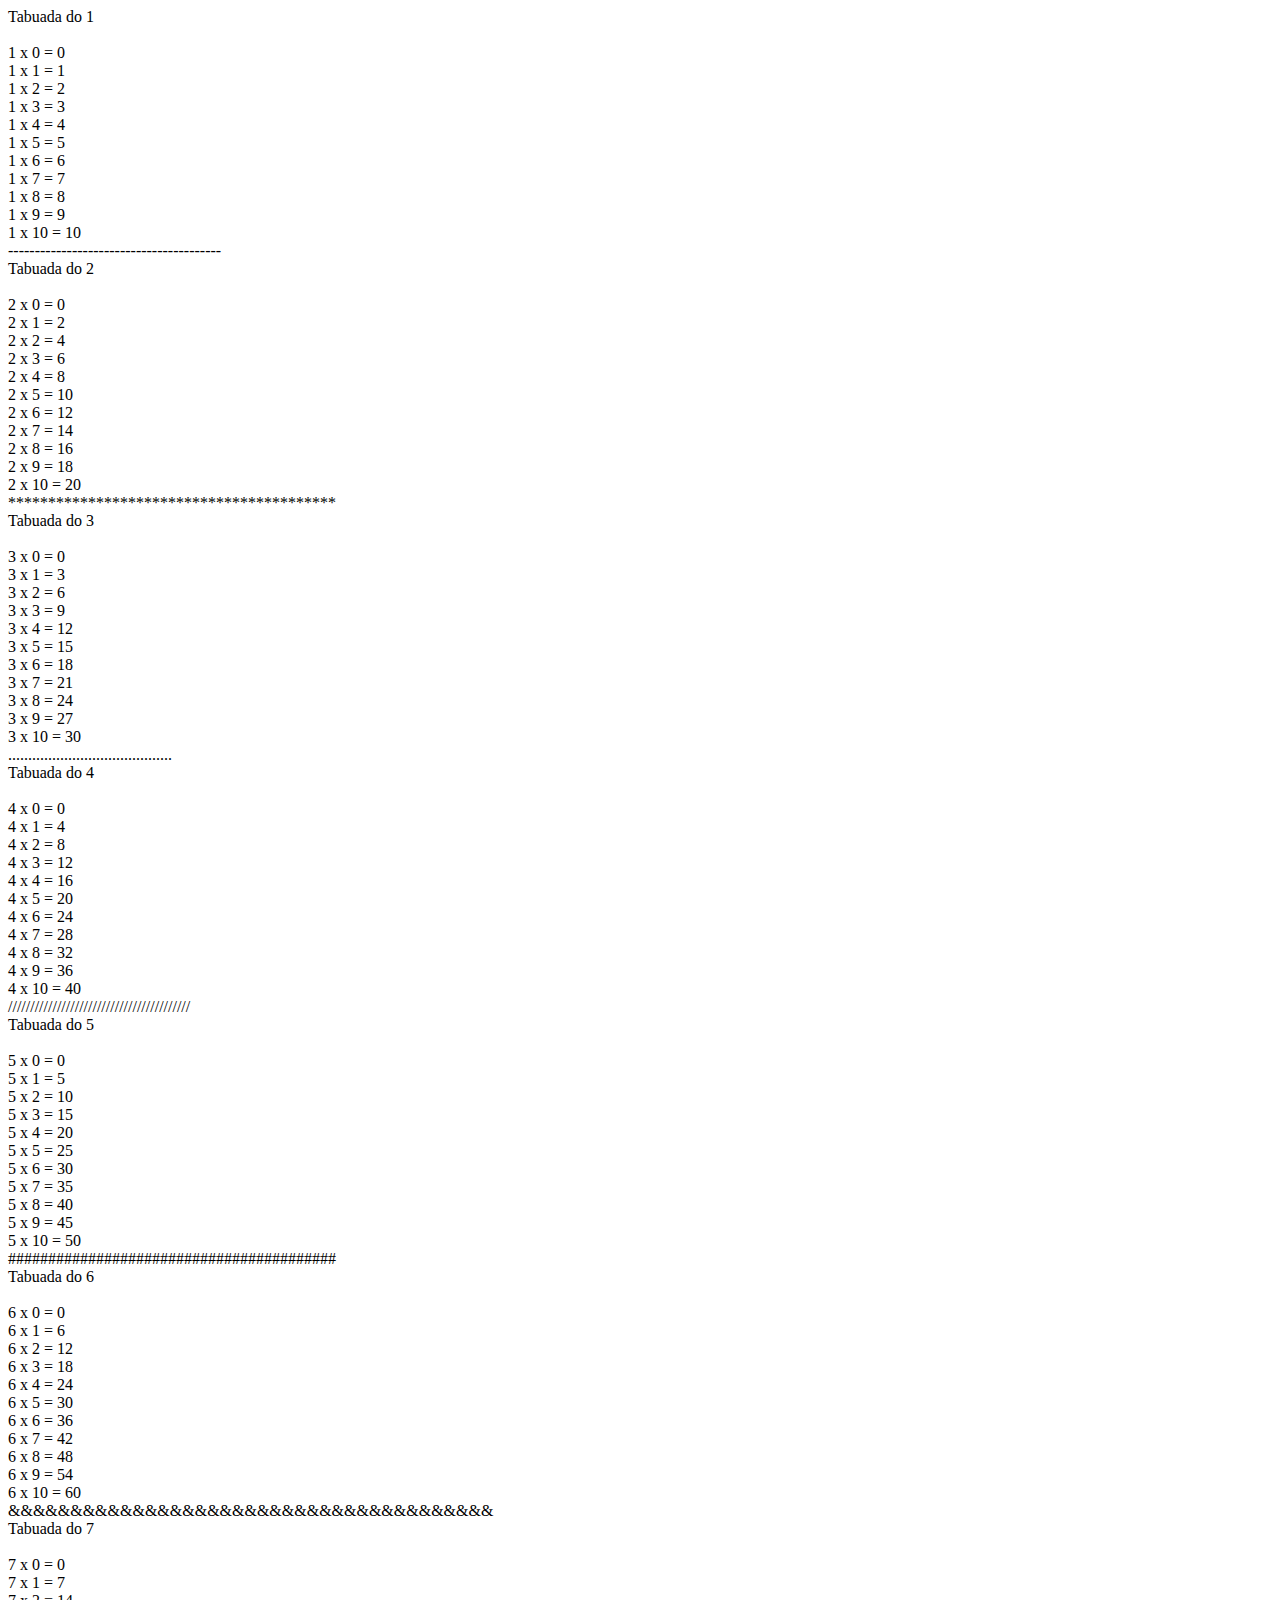
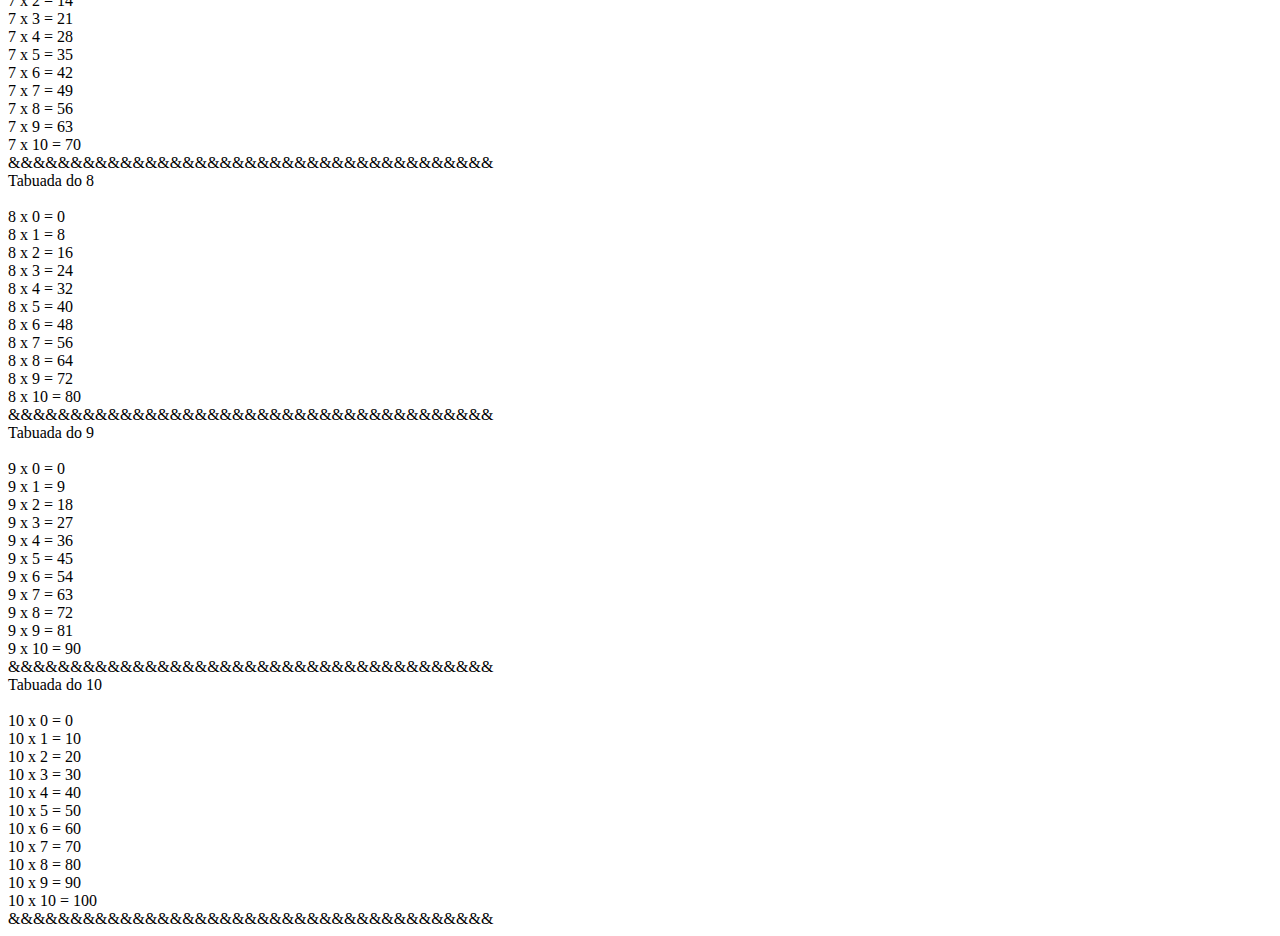
<file: index.html>
<!DOCTYPE html>
<html lang="pt-br">
<head>
    <meta charset="UTF-8">
    <meta name="viewport" content="width=device-width, initial-scale=1.0">
    <meta http-equiv="X-UA-Compatible" content="ie=edge">
    <title>Tabuada</title>
</head>
<body>
    <script src="tabuada.js"></script>
    
</body>
</html>
</file>
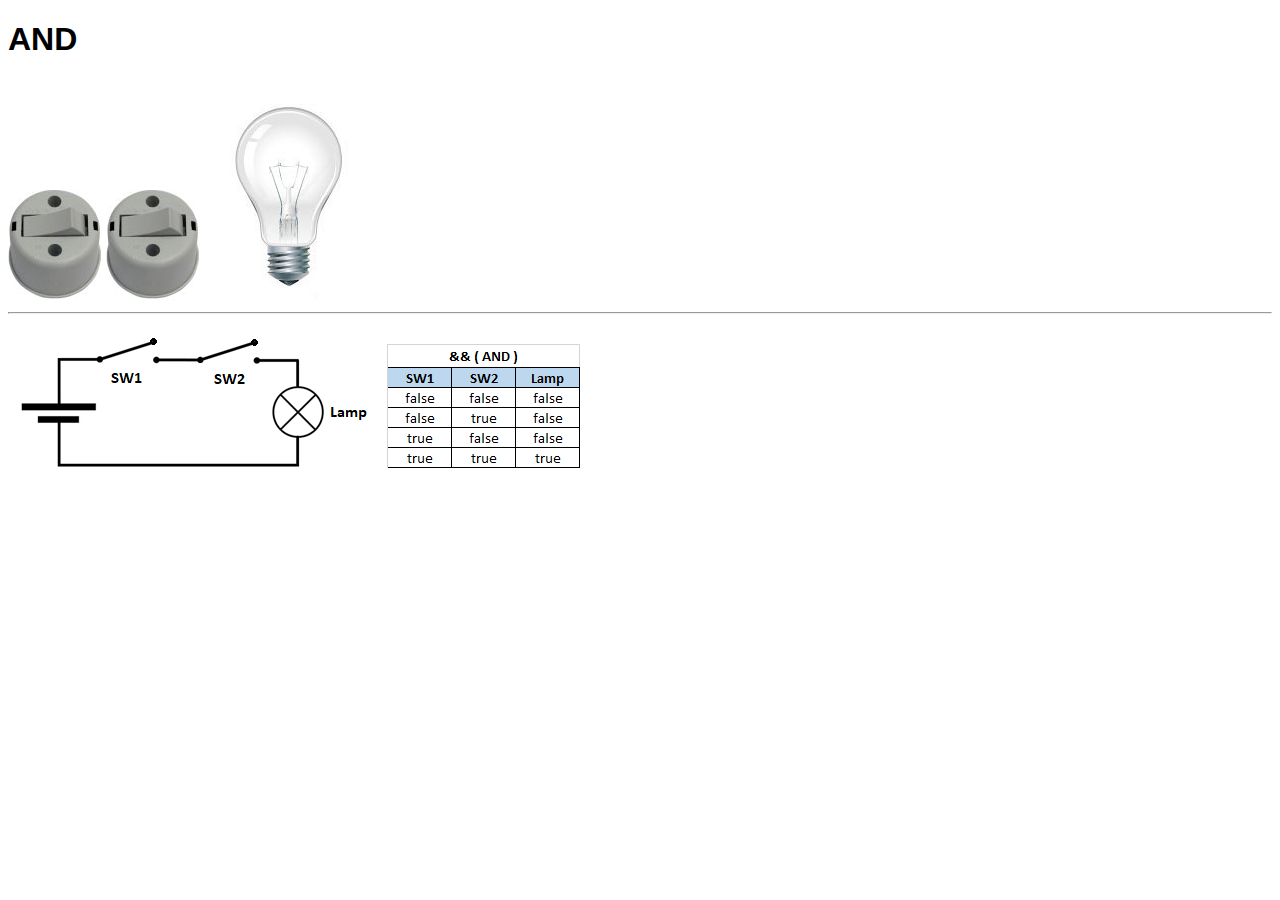
<file: and/index.html>
<!DOCTYPE html>
<html lang="pt-br">

<head>
    <meta charset="UTF-8">
    <meta name="viewport" content="width=device-width, initial-scale=1.0">
    <meta http-equiv="X-UA-Compatible" content="ie=edge">
    <title>AND</title>
    <link rel="stylesheet" href="style.css">
</head>

<body>
    <h1>AND</h1>
    <img src="swoff.png" alt="Chave Ligada" id="sw1" onclick= "sw(1)">
    <img src="swoff.png" alt="Chave Desligada" id="sw2" onclick= "sw(2)">
    <img src="off.jpg" alt="Chave Desligada" id="lamp" leigth= "20">
    <hr>
    <p>
        <img src="circ_and.png" alt ="Circuito Aberto" id="circ">
        <img src="tabeland.png" >
    </p>

    <script src="and.js" ></script>
</body>

</html>
</file>
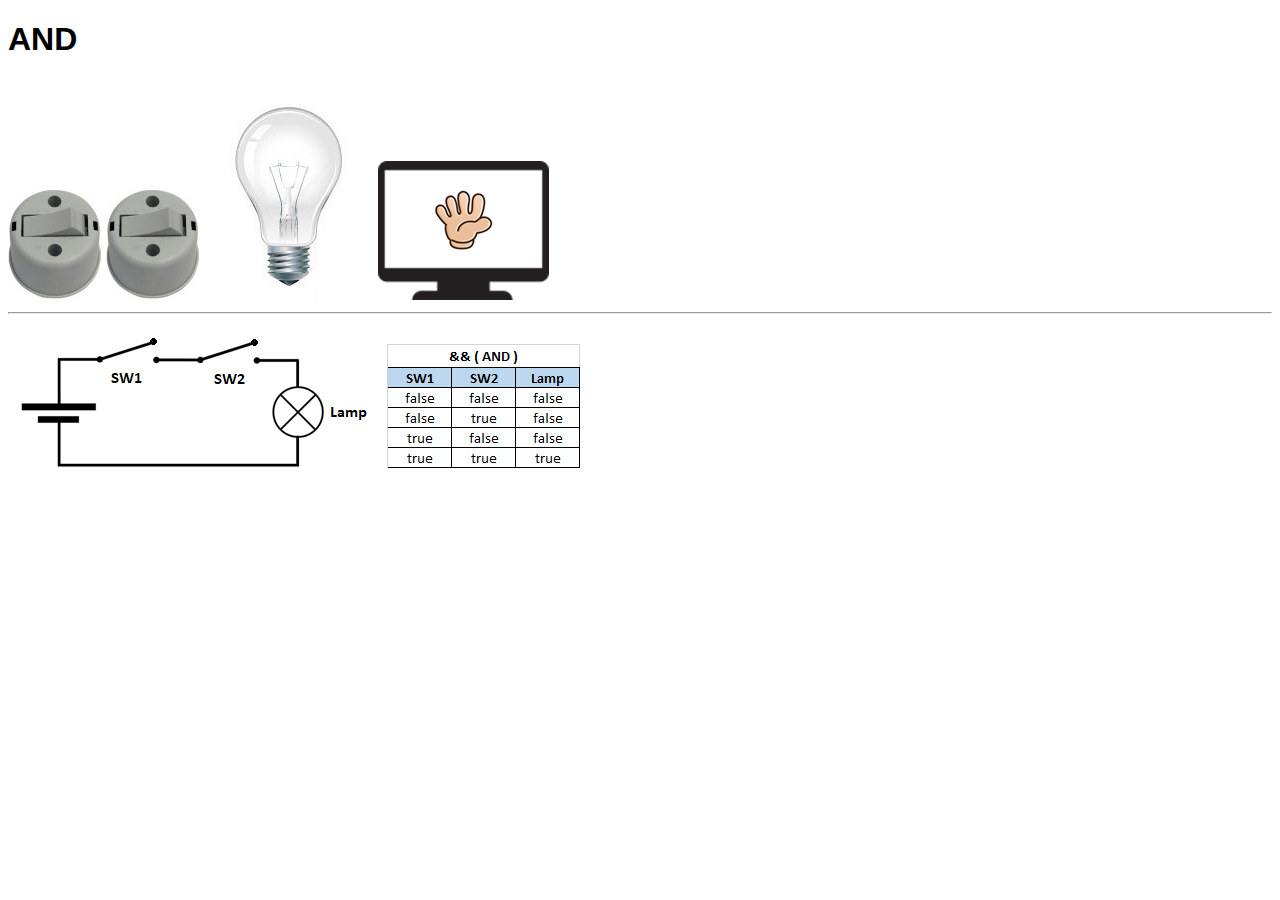
<file: and_mod/index.html>
<!DOCTYPE html>
<html lang="pt-br">

<head>
    <meta charset="UTF-8">
    <meta name="viewport" content="width=device-width, initial-scale=1.0">
    <meta http-equiv="X-UA-Compatible" content="ie=edge">
    <title>AND</title>
    <link rel="stylesheet" href="style.css">
</head>

<body>
    <h1>AND</h1>
    <img src="swoff.png" alt="Chave Ligada" id="sw1" onclick= "sw(1)">
    <img src="swoff.png" alt="Chave Desligada" id="sw2" onclick= "sw(2)">
    <img src="off.jpg" alt="Lampada Normal" id="lamp" onclick="queb()">
    <img src="conserto.png.png" alt="Lampada Normal" id="conserto" onclick="arruma()">
    <hr>
    <p>
        <img src="circ_and.png" alt ="Circuito Aberto" id="circ">
        <img src="tabeland.png" id="tabela" >
    </p>

    <script src="and.js" ></script>
</body>

</html>
</file>
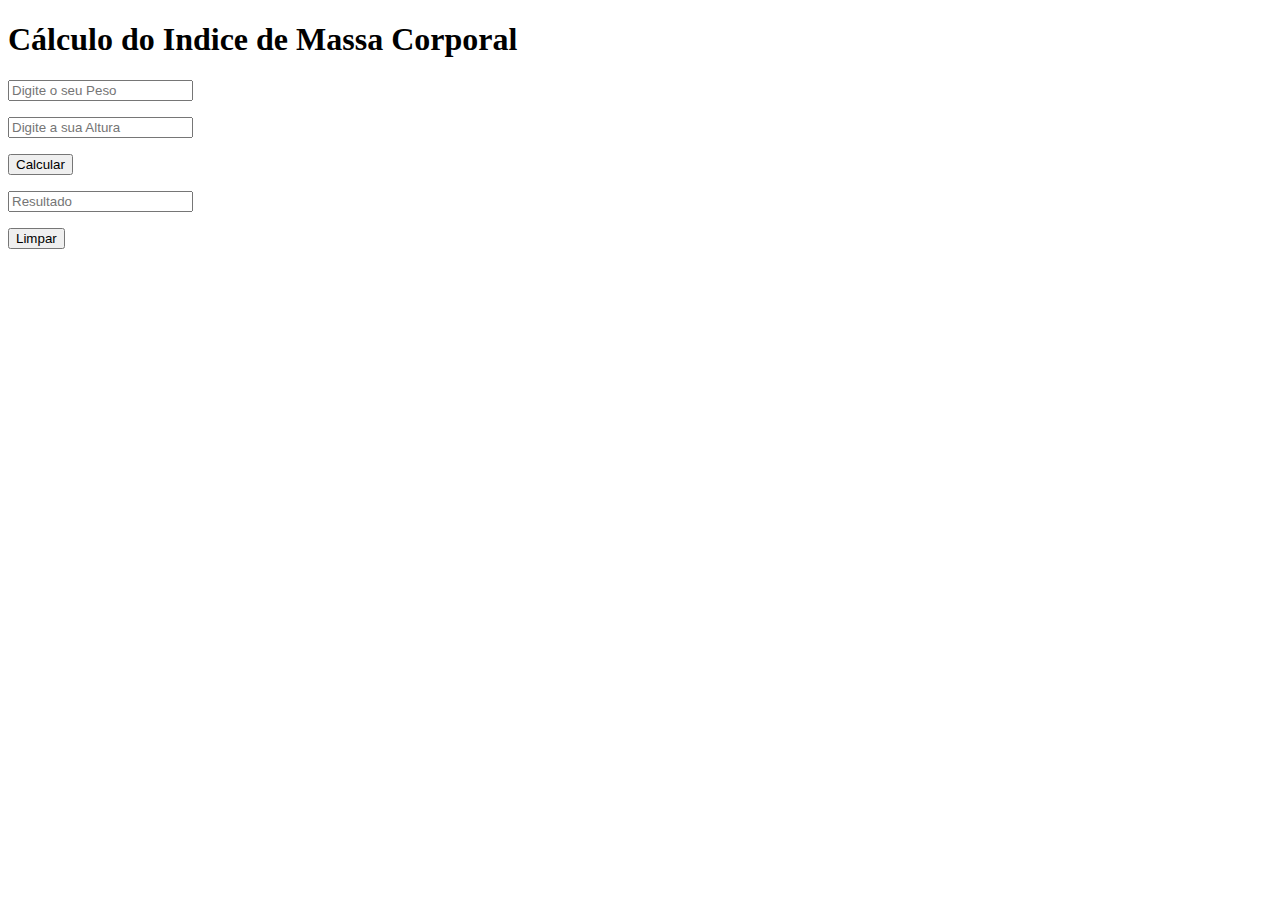
<file: calculoIMC/index.html>
<!DOCTYPE html>
<html lang="pt-br">

<head>
    <meta charset="UTF-8">
    <meta name="viewport" content="width=device-width, initial-scale=1.0">
    <meta http-equiv="X-UA-Compatible" content="ie=edge">
    <title>Cálculo IMC</title>
</head>

<body>
    <form name="frmIMC">
        <h1>Cálculo do Indice de Massa Corporal</h1>
        <input type="text" name="txtPeso" placeholder="Digite o seu Peso">
        <p><input type="text" name="txtAltura" placeholder="Digite a sua Altura"></p>
        <p><input type="button" value="Calcular" onclick="calcular()"></p>
        <p><input type="text" name="txtIMC" placeholder="Resultado"></p>
        <input type="reset" value="Limpar">

        <script src="IMC.js"></script>
    </form>
</body>

</html>
</file>
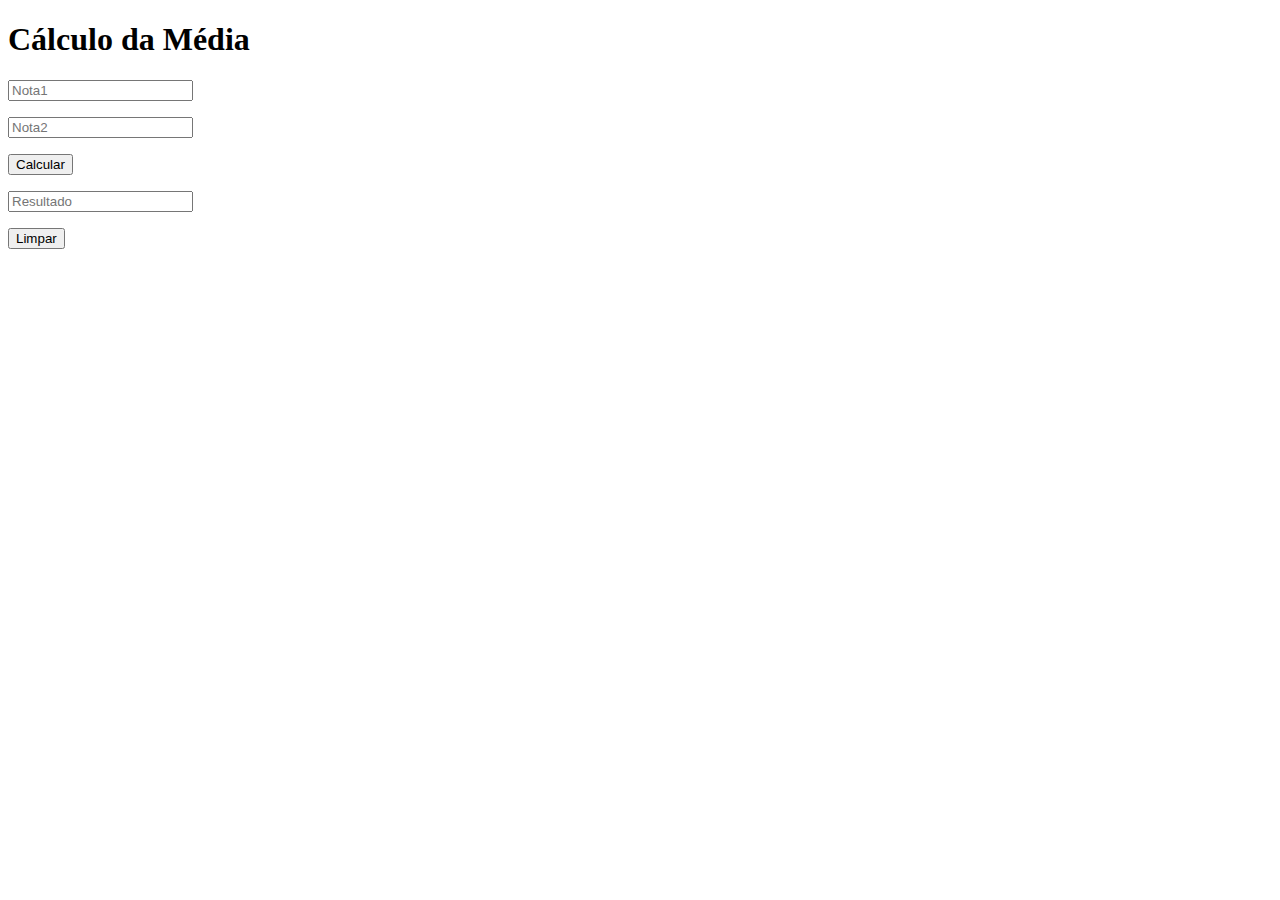
<file: calculoMedia/index.html>
<!DOCTYPE html>
<html lang="pt-br">

<head>
    <meta charset="UTF-8">
    <meta name="viewport" content="width=device-width, initial-scale=1.0">
    <meta http-equiv="X-UA-Compatible" content="ie=edge">
    <title>Cálculo da Média</title>
</head>

<body>
    <h1>Cálculo da Média</h1>
    <form name="frmMedia">
        <input type="text" name="txtNota1" placeholder="Nota1">
        <p><input type="text" name="txtNota2" placeholder="Nota2"></p>
        <p><input type="button" value="Calcular" onclick="calcular()"></p>
        <p><input type="text" name="txtMedia" placeholder="Resultado"></p>
        <input type="reset" value="Limpar">
    </form>
    <script src="media.js"></script>

</body>

</html>
</file>
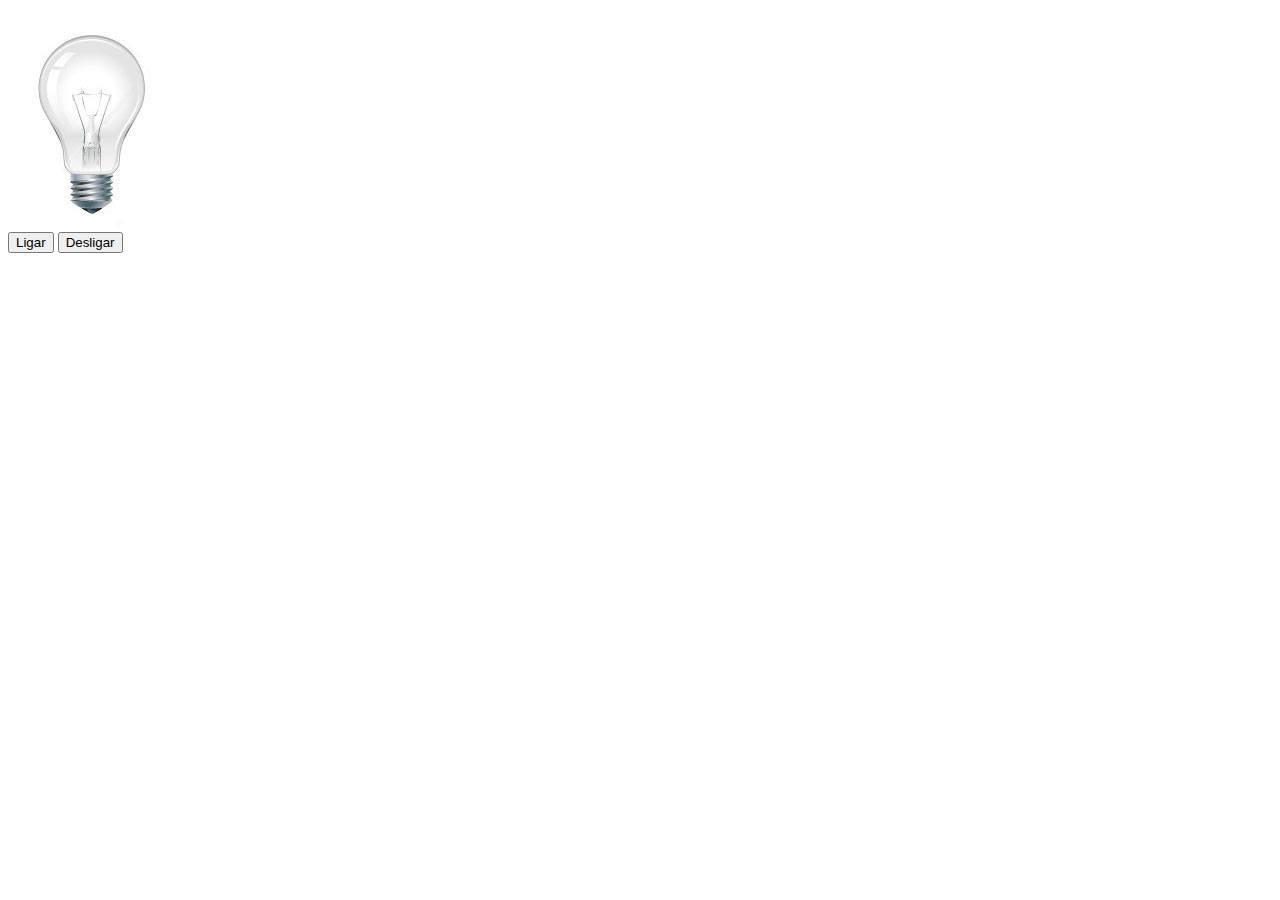
<file: DOM/index.html>
<!DOCTYPE html>
<html lang="pt-br">

<head>
    <meta charset="UTF-8">
    <meta name="viewport" content="width=device-width, initial-scale=1.0">
    <meta http-equiv="X-UA-Compatible" content="ie=edge">
    <title>DOM</title>
</head>

<body>
    <img src="off.jpg" alt="Lâmpada" title="Lâmpada" id = "lamp">

    <form>
        <input type="button" value="Ligar" onclick="controlar(1)">
        <input type="button" value="Desligar" onclick="controlar(2)">
    </form>
    <script src="lampada.js"></script>
</body>

</html>
</file>
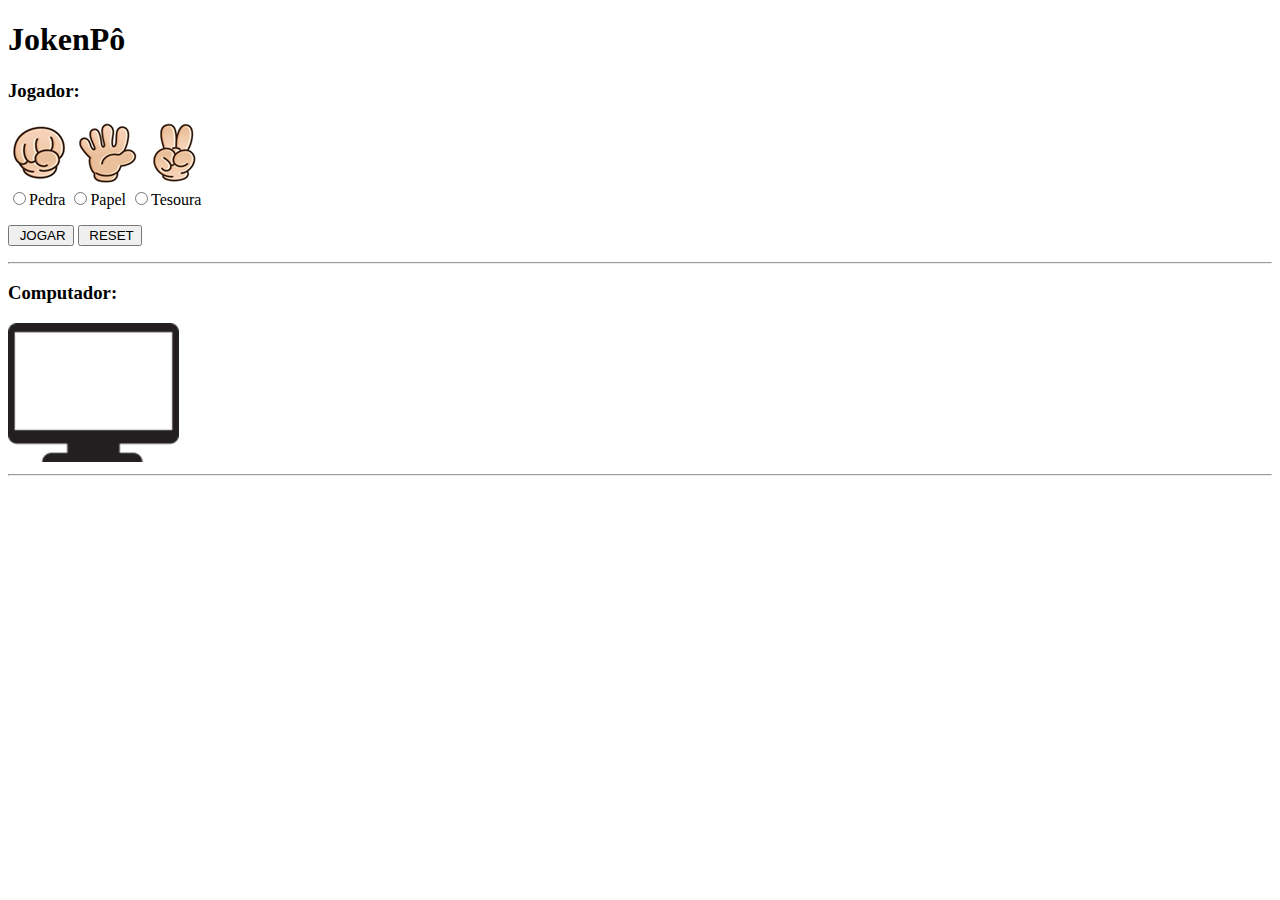
<file: Jogo/index.html>
<!DOCTYPE html>
<html lang="pt-br">

<head>
    <meta charset="UTF-8">
    <meta name="viewport" content="width=device-width, initial-scale=1.0">
    <meta http-equiv="X-UA-Compatible" content="ie=edge">
    <title>Pedra Papel ou Tesoura</title>
</head>

<body>
    <h1>JokenPô</h1>
    <h3>Jogador:</h3>
    <img src="pedra.png" alt="Pedra">
    <img src="papel.png" alt="Papel">
    <img src="tesoura.png" alt="Tesoura">
    <form name="frmJokenpo">
        <input type="radio" name="grupo" id="pedra">Pedra
        <input type="radio" name="grupo" id="papel">Papel
        <input type="radio" name="grupo" id="tesoura">Tesoura
        <p>
            <input type="button" value=" JOGAR" onclick="jogar()">
            <input type="reset" value=" RESET" onclick="resetar()">
        </p>
    </form>
    <hr>
    <h3>Computador:</h3>
    <img src="pc.png" alt="pc" id="pc">
    <hr>
    <!-- A linha abaixo exibe o resultado após jogar-->
    <h3 id="resultado"></h3>
    <script src="jokempo.js"></script>
</body>

</html>
</file>
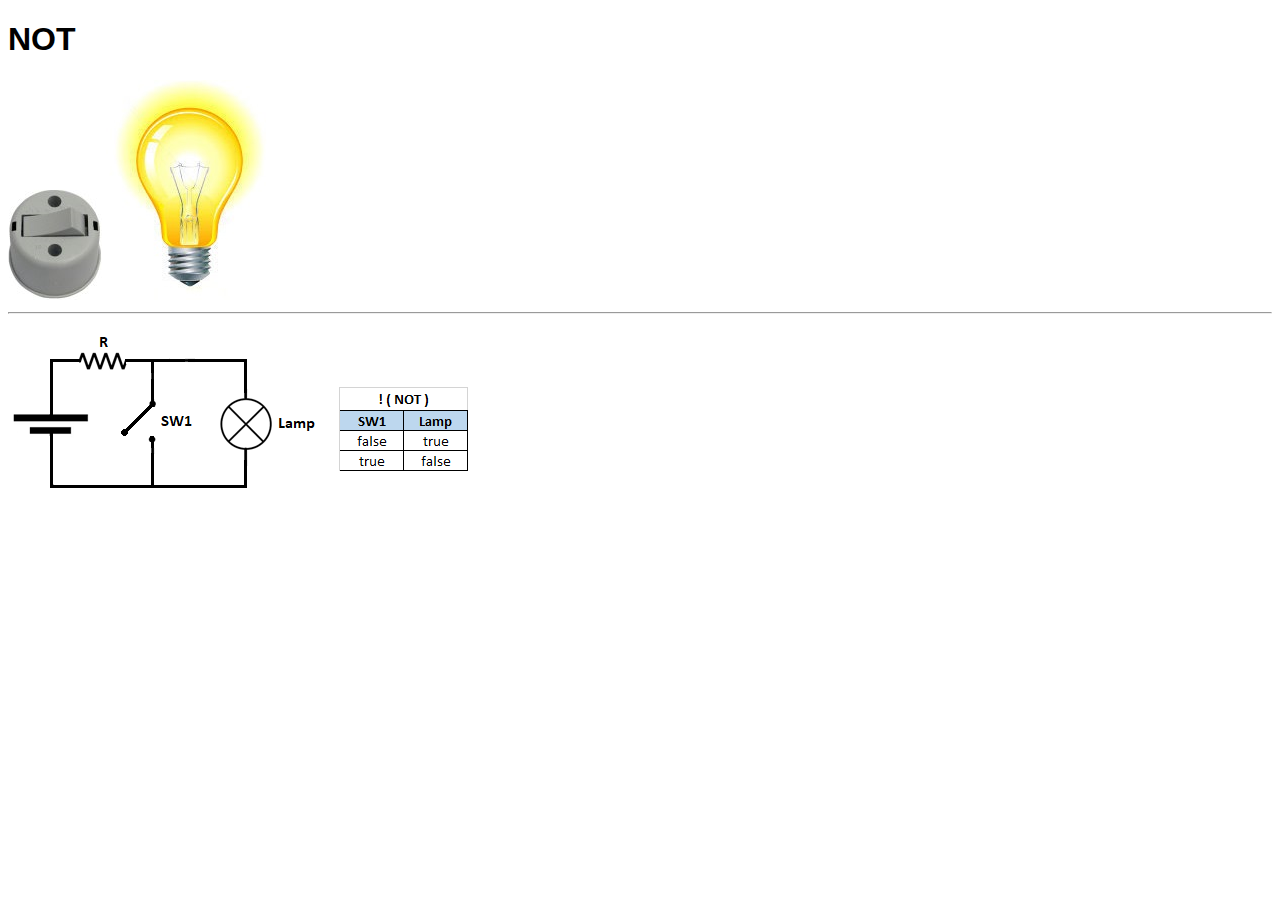
<file: not/index.html>
<!DOCTYPE html>
<html lang="pt-br">
<head>
    <meta charset="UTF-8">
    <meta name="viewport" content="width=device-width, initial-scale=1.0">
    <meta http-equiv="X-UA-Compatible" content="ie=edge">
    <title>NOT</title>
    <link rel="stylesheet" href="style.css">
</head>

<body>
    <h1>NOT</h1>
    <img src="swoff.png" alt="switch" id ="sw1" onclick = "sw()"   >
    <img src="on.jpg"  alt="lamp" id ="lamp" >
    <hr>
    <p><img src="circ_not.png" alt="Circuito NOT" >
        <img src="tabelnot.png" alt="Tabela NOT" >
    </p>
<script src="not.js"></script>
    
</body>
</html>
</file>
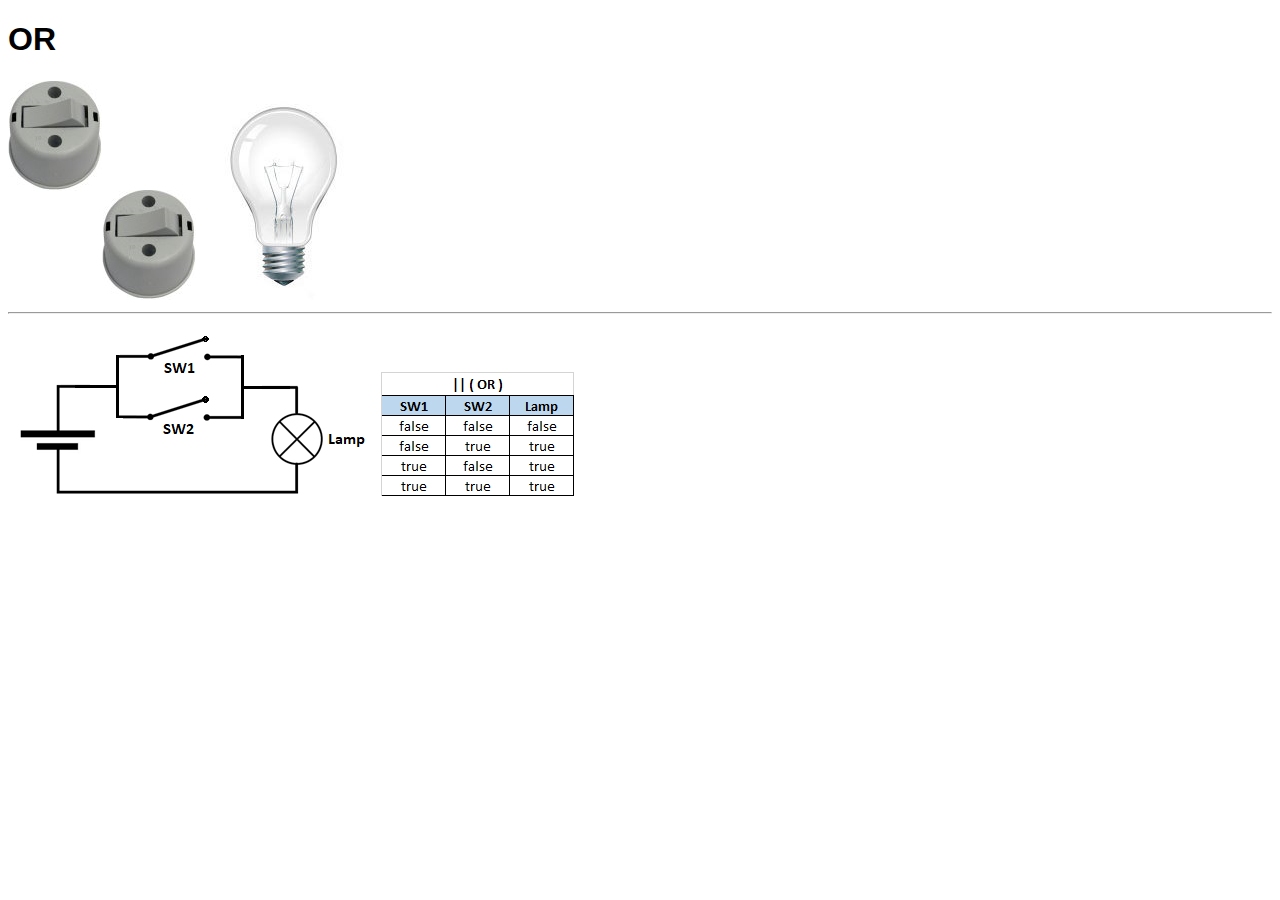
<file: or/index.html>
<!DOCTYPE html>
<html lang="pt-br">

<head>
    <meta charset="UTF-8">
    <meta name="viewport" content="width=device-width, initial-scale=1.0">
    <meta http-equiv="X-UA-Compatible" content="ie=edge">
    <title>OR</title>
    <link rel="stylesheet" href="style.css">
</head>

<body>
    <h1>OR</h1>
    <img src="swoff.png" alt="Chave Ligada" id="sw1" onclick="sw(1)">
    <img src="swoff.png" alt="Chave Desligada" id="sw2" onclick="sw(2)">
    <img src="off.jpg" alt="Chave Desligada" id="lamp" onclick="sw(3)">
    <hr>
    <p>
        <img src="circ_or.png" alt="Circuito" id="circ">
        <img src="tabelor.png">
    </p>

    <script src="or.js"></script>
</body>

</html>
</file>
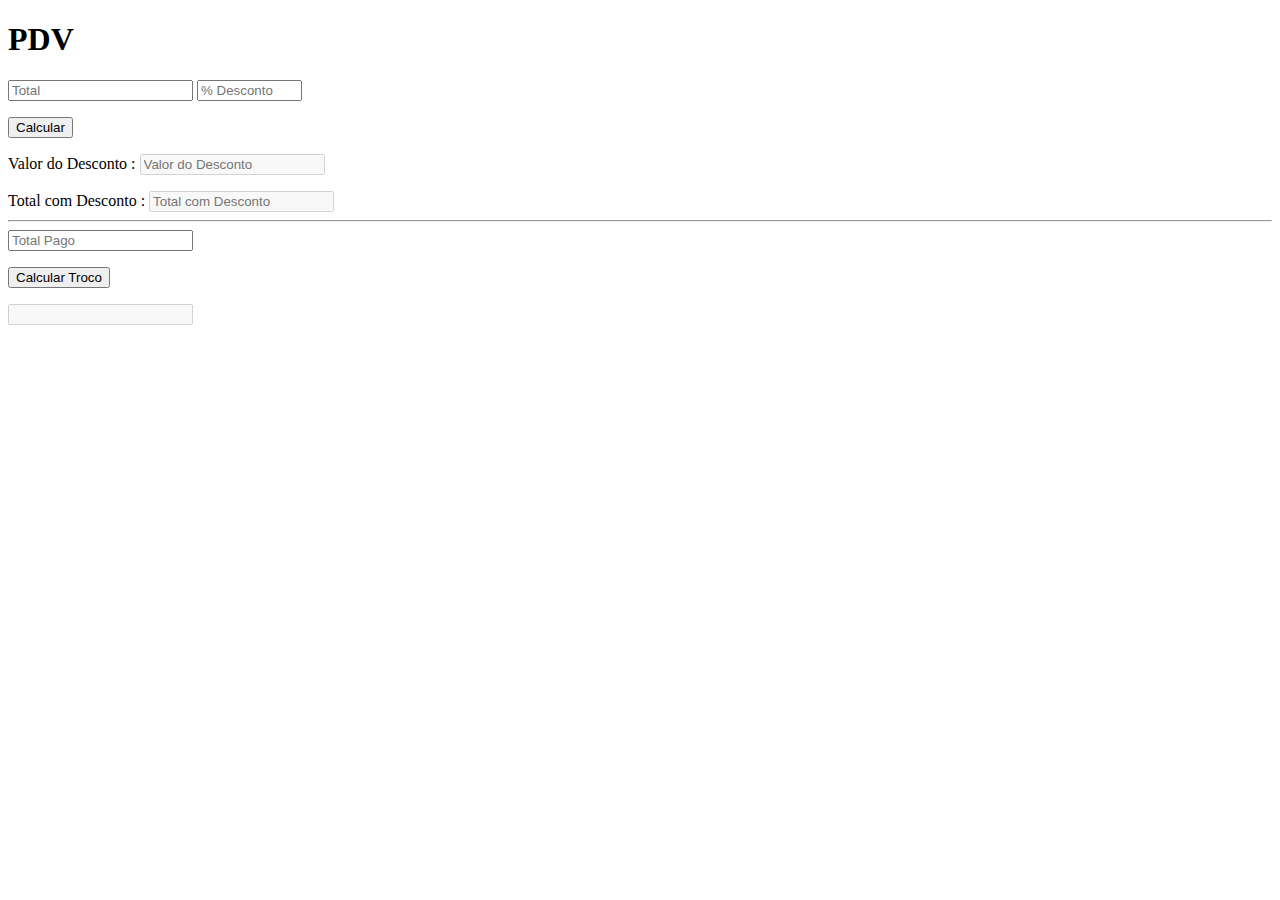
<file: PDV/index.html>
<!DOCTYPE html>
<html lang="pt-br">

<head>
    <meta charset="UTF-8">
    <meta name="viewport" content="width=device-width, initial-scale=1.0">
    <meta http-equiv="X-UA-Compatible" content="ie=edge">
    <title>PDV</title>
</head>

<body>
    <h1>PDV</h1>
    <form name="frmPdv">
        <input type="text" name="txtTotal" placeholder="Total">
        <input type="text" name="txtDesc" placeholder="% Desconto" size="10">
        <p><input type="button" value="Calcular" onclick="calcularDesc()"></p>

        <p>Valor do Desconto : <input type="text" name="txtvlrDesc" placeholder="Valor do Desconto" disabled></p>
        Total com Desconto : <input type="text" name="txtTotalDesc" placeholder="Total com Desconto" disabled>
        <hr>
        <input type="text" name="txtpago" placeholder="Total Pago">
        <p><input type="button" value="Calcular Troco" onclick="calcularTroco()"></p>
        <input type="text" name="txtTotaltroco" disabled>
    </form>
    <script src="pdv.js"></script>
</body>

</html>
</file>
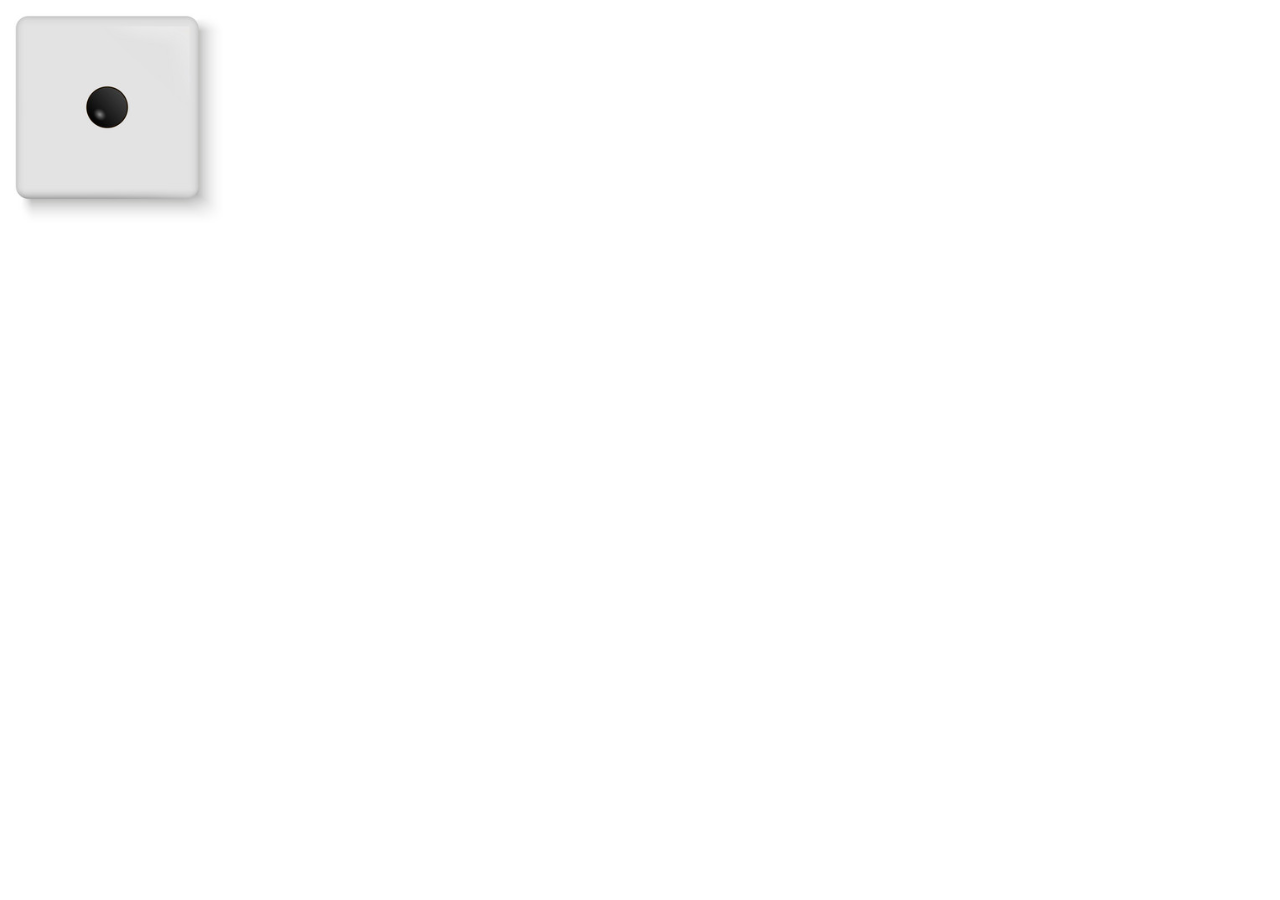
<file: switchCase/index.html>
<!DOCTYPE html>
<html lang="pt-br">
<head>
    <meta charset="UTF-8">
    <meta name="viewport" content="width=device-width, initial-scale=1.0">
    <meta http-equiv="X-UA-Compatible" content="ie=edge">
    <title>Jogo do Dado</title>
</head>
<body>
    <img src="face1.png" alt="Dado" id="dado">
    <script src="dado.js"></script>
</body>
</html>
</file>
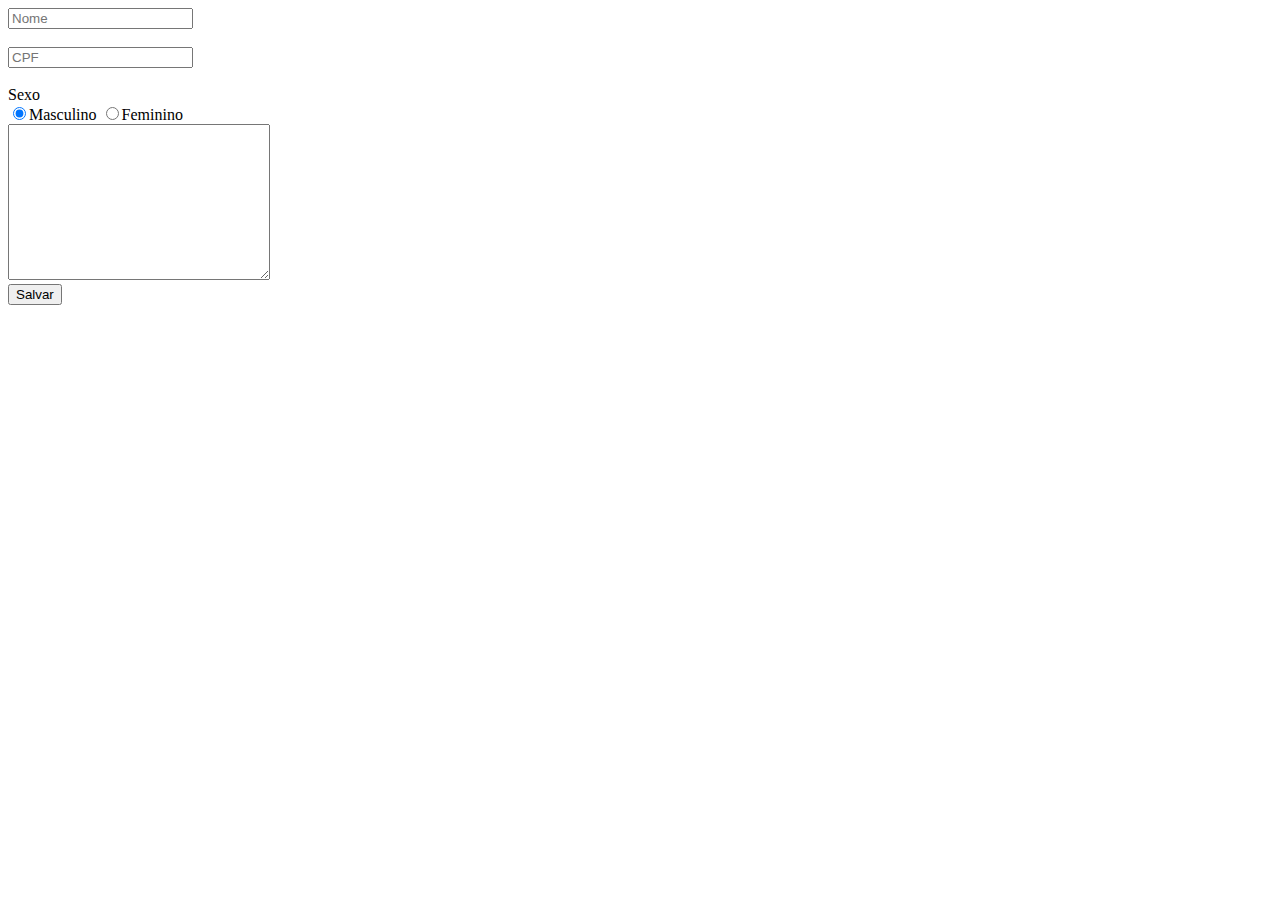
<file: validacaoI/index.html>
<!DOCTYPE html>
<html lang="pt-bt">

<head>
    <meta charset="UTF-8">
    <meta name="viewport" content="width=device-width, initial-scale=1.0">
    <meta http-equiv="X-UA-Compatible" content="ie=edge">
    <title>Validação I</title>
</head>

<body>
    <form name="frmCadastro" action="cadastro.php" method="POST" onsubmit="return validacao()" >
        <input type="text" name="txtNome" placeholder="Nome"><br><br>
        <input type="text" name="txtCpf" placeholder="CPF"><br><br>
        <label>Sexo</label><br>

        <input type="radio" name="sexo" value="M" checked = "checked">Masculino
        <input type="radio" name="sexo" value="F">Feminino<br>
        <textarea name="txtPerfil" cols="30" rows="10"></textarea><br>
        <input type="submit" name="enviar" value="Salvar">
    </form>
    <script src="validador.js"></script>
</body>

</html>
</file>
<file: and/style.css>
body{
    font-family: Verdana, Geneva, Tahoma, sans-serif 
    }

img{
    cursor: pointer;
}
</file>
<file: and_mod/style.css>
body{
    font-family: Verdana, Geneva, Tahoma, sans-serif 
    }

img{
    cursor: pointer;
}
</file>
<file: not/style.css>
body{
    font-family: sans-serif;
}

img { 
    cursor: pointer;
}
</file>
<file: or/style.css>
body{
    font-family: Verdana, Geneva, Tahoma, sans-serif 
       }

img{
    cursor: pointer;
}

#sw1{

    float: left;

}
</file>
